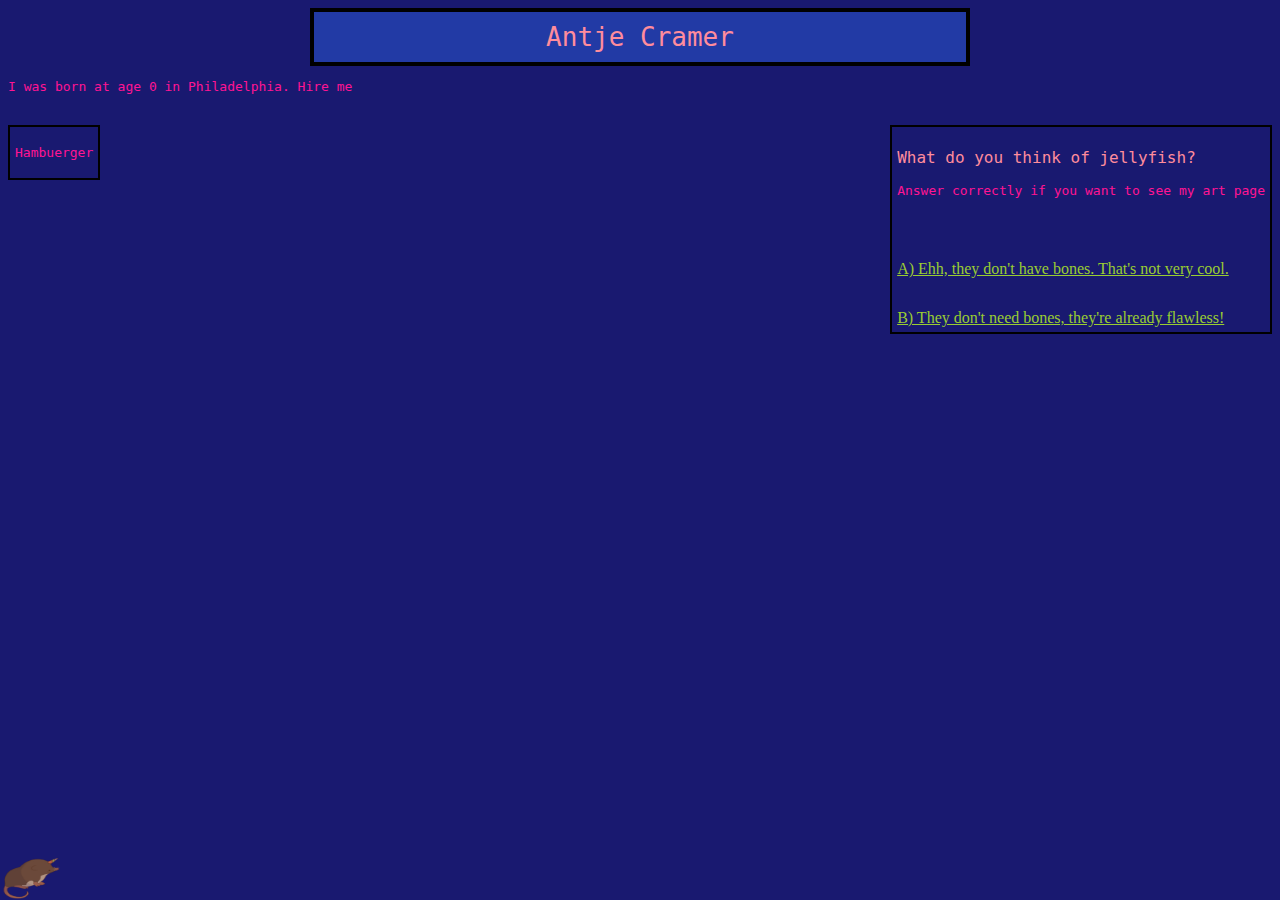
<file: index.html>
<!DOCTYPE html>
<html lang="en-us">

    <head>
        <title>Home - Antje's Cool Website</title>
        <link href="styles/style.css" type="text/css" rel="stylesheet">
        <!-- <link href="https://cdn.jsdelivr.net/npm/bootstrap@5.0.1/dist/css/bootstrap.min.css" rel="stylesheet" integrity="sha384-+0n0xVW2eSR5OomGNYDnhzAbDsOXxcvSN1TPprVMTNDbiYZCxYbOOl7+AMvyTG2x" crossorigin="anonymous"> -->
    </head>


    <body>

        <div id="epictitle">Antje Cramer</div>

        <p>I was born at age 0 in Philadelphia. Hire me</p>
        <img id="littleman" src="ShrewPoggers.PNG" alt="A shrew with a unicorn horn" height="5%" width="5%">
        <br>
    
            <div class="normalbox">
        <p>Hambuerger</p>


            </div>

            <div class="qbox">
        <p class="question">What do you think of jellyfish?</p>
        <p>Answer correctly if you want to see my art page</p>
        <br>
        <p> </p>
        <br>
        <a href="failure.html">A) Ehh, they don't have bones. That's not very cool.</a>
        <br>
        <p> </p>
        <br>
        <a href="myart.html">B) They don't need bones, they're already flawless!</a>
            </div>

    </body>

</html>
</file>
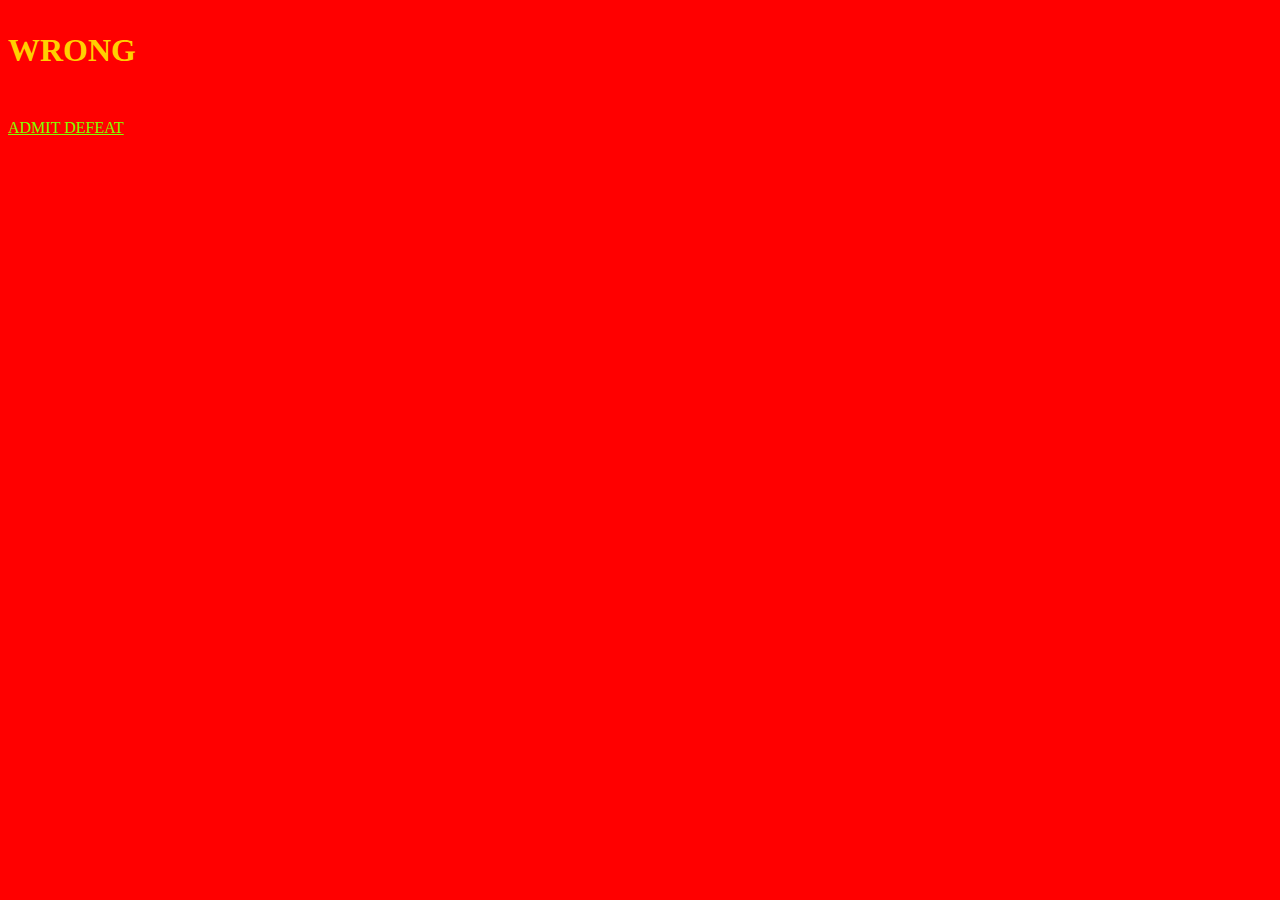
<file: failure.html>
<!DOCTYPE html>
<html lang="en-us">

    <head>
        <title>DIE</title>
        <style>
p{
font-size: xx-large;
color:#ffd000;
font-weight: bolder;
}
body{background-color:rgb(255, 0, 0);}
a{color:chartreuse;}
        </style>
    </head>


    <body>

        
        <p>WRONG</p>

        <br>
        <a href="index.html">ADMIT DEFEAT</a>

    </body>

</html>
</file>
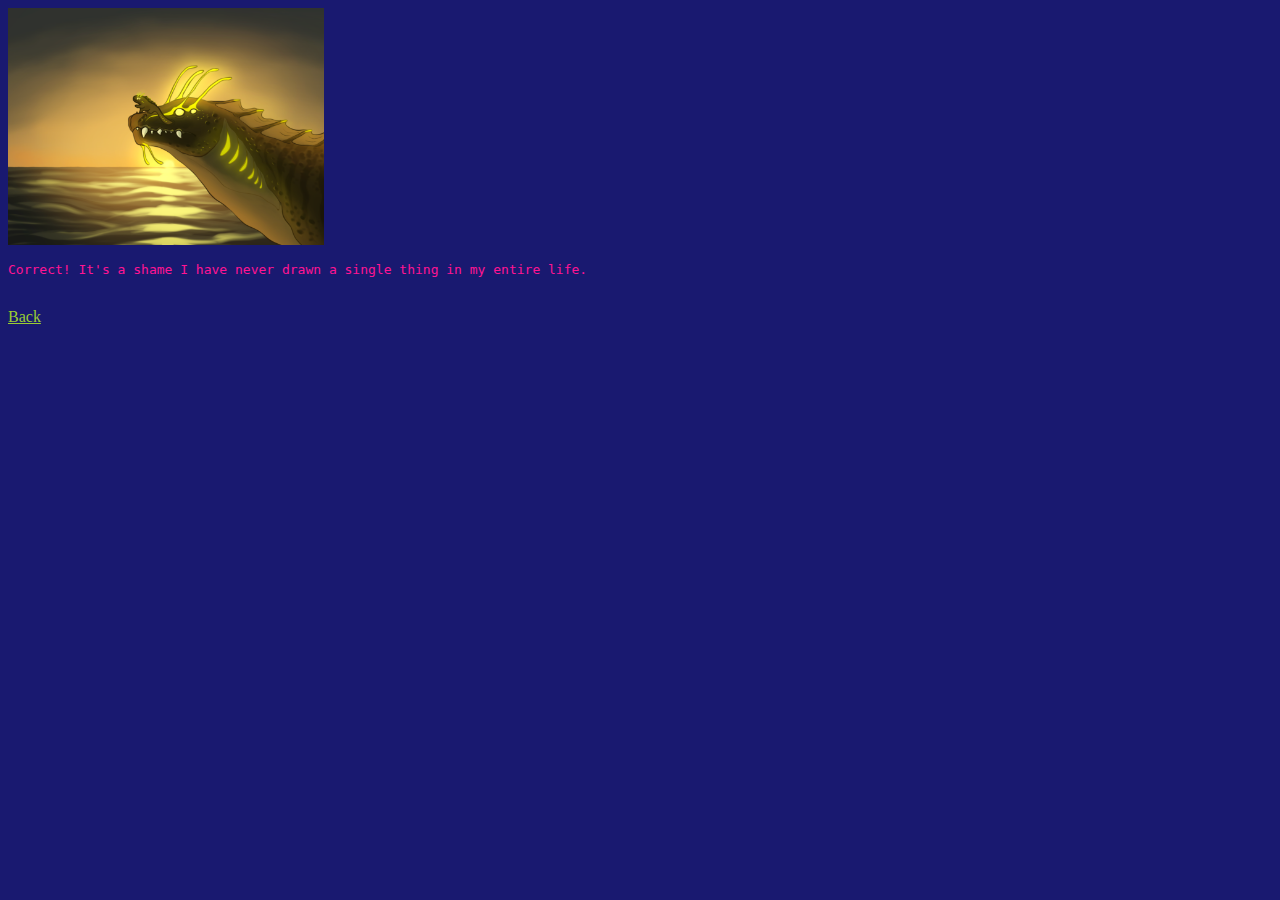
<file: myart.html>
<!DOCTYPE html>
<html lang="en-us">

    <head>
        <title>Art - Antje's Cool Website</title>
        <link href="styles/style.css" type="text/css" rel="stylesheet">
    </head>


    <body>

        <img src="SeaDragonMom.png" alt="Sea Dragon Mom" height="25%" width="25%"> <br>
        
        <p>Correct! It's a shame I have never drawn a single thing in my entire life.</p>

        <br>
        <a href="index.html">Back</a>

    </body>

</html>
</file>
<file: styles/style.css>
div{

}

body{
background-color:midnightblue;
}

p{
    font-family:monospace;
    color:deeppink;
}

h2{
    font-family: monospace;
    color:rgb(255, 140, 156);
}

a{
    color:yellowgreen;
}

.question{
font-size:large;
color:rgb(255, 140, 156)
}

.qbox{
border-style:solid;
border-color:black;
border-width: 2px;
padding: 5px;
float: right;
}

#epictitle{
border-style:solid ;
border-color:black;
border-width: 4px;
padding: 10px;
background-color:rgb(34, 58, 165);
text-align: center;
font-family: monospace;
color:rgb(255, 140, 156);
margin: auto;
width: 50%;
font-size:xx-large;
}

#littleman{
    position: fixed;
    bottom: 0;
    left: 0;
}

.normalbox{
    border-style:solid;
    border-color:black;
    border-width: 2px;
    padding: 5px;
    float: left;
}
</file>
